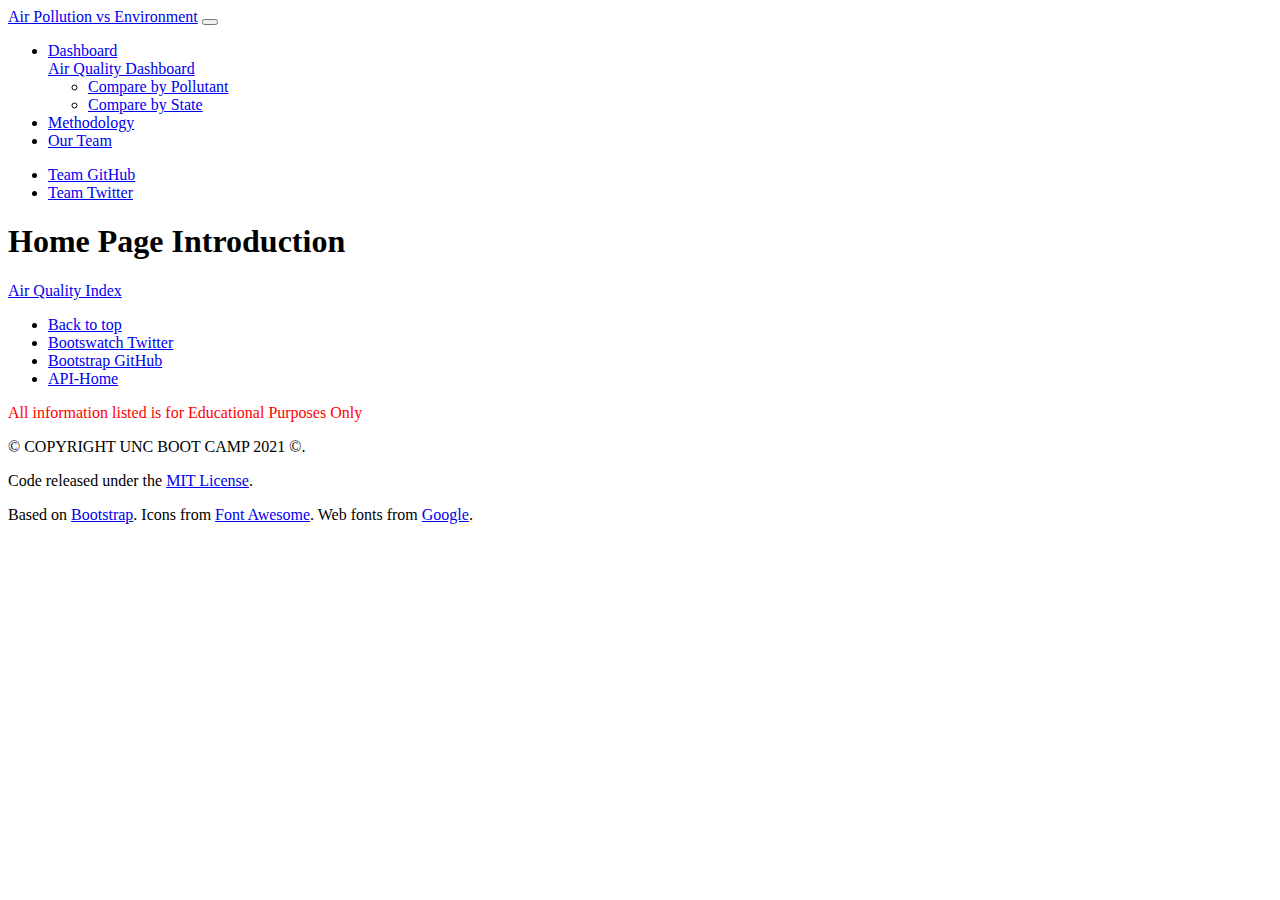
<file: Website/static/templates/index.html>
<!DOCTYPE html>
<html lang="en">
  <head>
    <meta charset="utf-8">
    <title>Home</title>
    <meta name="viewport" content="width=device-width, initial-scale=1">
    <link rel="stylesheet" href="https://bootswatch.com/5/spacelab/bootstrap.css">
  
    <link rel="stylesheet" href="https://bootswatch.com/_vendor/font-awesome/css/font-awesome.min.css">
    <link rel="stylesheet" href="https://bootswatch.com/_vendor/prismjs/themes/prism-okaidia.css">
    <link rel="stylesheet" href="https://bootswatch.com/_assets/css/custom.min.css">
   
  </head>
  <body>
    <div class="navbar navbar-expand-lg fixed-top navbar-dark bg-primary">
      <div class="container">
        <a href="index.html" class="navbar-brand">Air Pollution vs Environment</a>
        <button class="navbar-toggler" type="button" data-bs-toggle="collapse" data-bs-target="#navbarResponsive" aria-controls="navbarResponsive" aria-expanded="false" aria-label="Toggle navigation">
          <span class="navbar-toggler-icon"></span>
        </button>
        <div class="collapse navbar-collapse" id="navbarResponsive">
          <ul class="navbar-nav">
            <li class="nav-item dropdown">
              <a class="nav-link dropdown-toggle" data-bs-toggle="dropdown" href="#" id="themes">Dashboard <span class="caret"></span></a> 
              <div class="dropdown-menu" aria-labelledby="themes">
                <a class="dropdown-item" href="#">Air Quality Dashboard</a>
                <div class="dropdown-divider"></div>
                <ul>
                <li>
                <a class="dropdown-item" href="compareair.html">Compare by Pollutant</a> 
                </li>
                <li>
                <a class="dropdown-item" href="compareloc.html">Compare by State</a>
                </li>
               </ul> 
               </div>
            </li>
  
            <li class="nav-item">
              <!-- <a class="nav-link" href="{{ url_for('method')}}">Methodology</a> -->
              <a class="nav-link" href="methodology.html">Methodology</a>
            </li>
            <li class="nav-item">
              <a class="nav-link" href="team.html">Our Team</a>
            </li>                  
          </ul>
          <ul class="navbar-nav ms-md-auto">
            <li class="nav-item">
              <a target="_blank" rel="noopener" class="nav-link" href="#"><i class="fa fa-github"></i> Team GitHub</a>
            </li>
            <li class="nav-item">
              <a target="_blank" rel="noopener" class="nav-link" href="#"><i class="fa fa-twitter"></i> Team Twitter</a>
            </li>
          </ul>
        </div>
      </div>
    </div>

    <div class="container">
      <div class="page-header" id="banner">
        <div class="row">
          <div class="col-lg-8 col-md-7 col-sm-6">
            <h1>Home Page Introduction</h1>
            <p class="lead"><a href=" https://www.hindustantimes.com/cities/500-what-a-maxed-out-aqi-means/story-Zg0gUMnSKCZKEAu0iry62J.html ">Air Quality Index</a></p>
          </div>
          <div class="col-lg-4 col-md-5 col-sm-6">
            <div class="sponsor">
              <script async src="https://cdn.carbonads.com/carbon.js?serve=CKYIE23N&placement=bootswatchcom" id="_carbonads_js"></script>
            </div>
          </div>
        </div>
      </div>

       

      <div class="row">
        <div class="col-lg-12">
          <div  id="footer" class="container bg-light small jumbotron" style ="width:100%">
            <ul class="list-unstyled small">
              <li class="float-end"><a href="#top">Back to top</a></li>

              <li><a href="https://twitter.com/bootswatch">Bootswatch Twitter</a></li>
              <li><a href="https://github.com/thomaspark/bootswatch">Bootstrap GitHub</a></li>
              <li><a href="/">API-Home</a></li>

            </ul>
            <p class="small" style ="color:red">All information listed is for Educational Purposes Only</p>
            <p class="small">&copy; <a>COPYRIGHT UNC BOOT CAMP 2021</a> &copy;.</p>
            <p class="small">Code released under the <a href="https://github.com/thomaspark/bootswatch/blob/master/LICENSE">MIT License</a>.</p>
            <p class="small">Based on <a href="https://getbootstrap.com/" rel="nofollow">Bootstrap</a>. Icons from <a href="https://fontawesome.com/" rel="nofollow">Font Awesome</a>. Web fonts from <a href="https://fonts.google.com/" rel="nofollow">Google</a>.
            </p>
          </div>
        </div>
      </div>
    </div>

    <script src="https://bootswatch.com/_vendor/jquery/dist/jquery.min.js"></script>
    <script src="https://bootswatch.com/_vendor/bootstrap/dist/js/bootstrap.bundle.min.js"></script>
    <script src="https://bootswatch.com/_vendor/prismjs/prism.js" data-manual></script>
    <script src="https://bootswatch.com/_assets/js/custom.js"></script>
    
  </body>
</html>
</file>
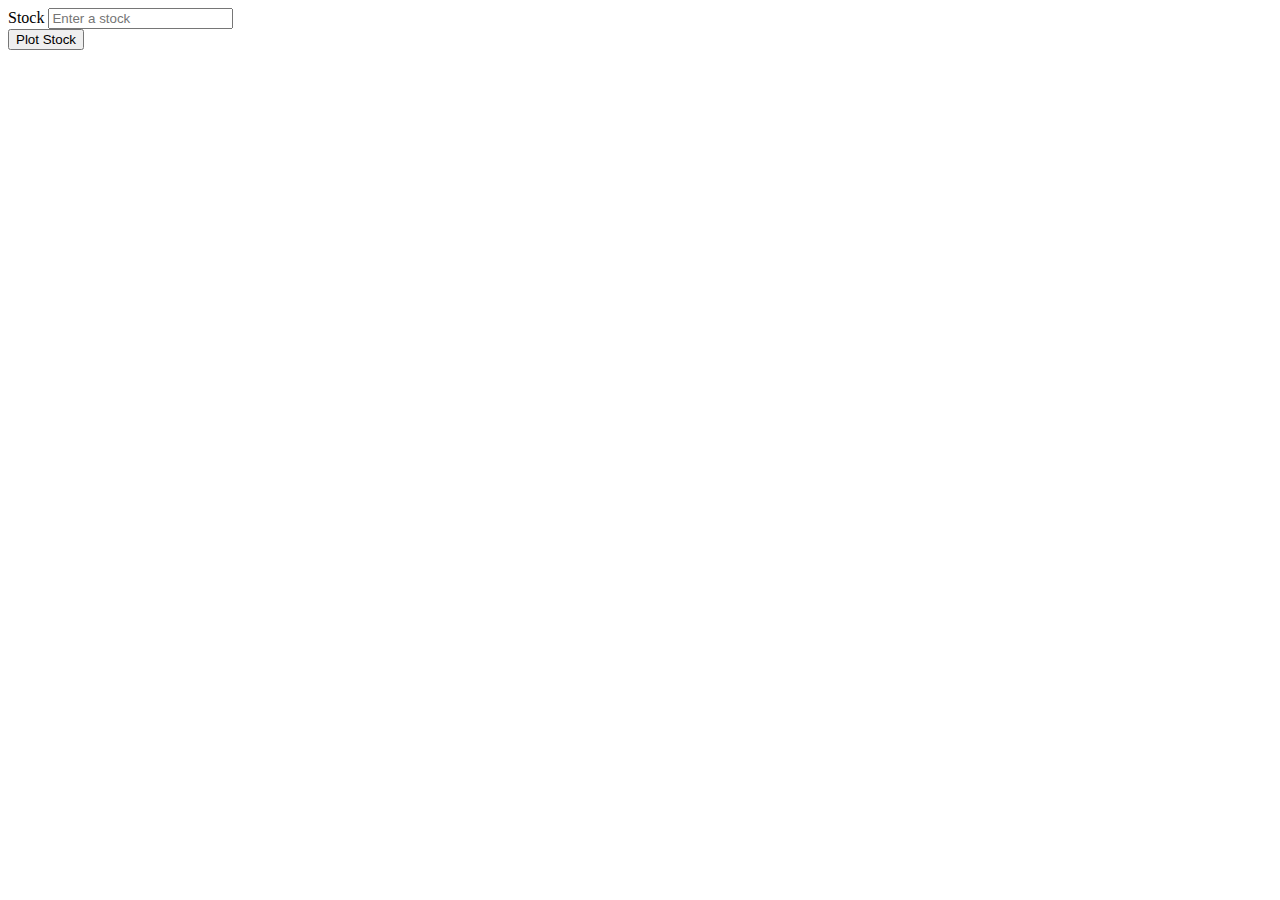
<file: Website/templates/Solved/index.html>
<!DOCTYPE html>
<html lang="en">

<head>
  <meta charset="UTF-8">
  <meta name="viewport" content="width=device-width, initial-scale=1.0">
  <meta http-equiv="X-UA-Compatible" content="ie=edge">
  <title>Financial Plot</title>
  <script src="https://d3js.org/d3.v5.min.js"></script>
  <script src="https://cdn.plot.ly/plotly-latest.min.js"></script>
</head>

<body>
  <form class="form-inline">
    <div class="form-group">
      <label for="stockInput">Stock</label>
      <input type="text" class="form-control" id="stockInput" placeholder="Enter a stock">
    </div>
    <button id="submit" type="submit" class="btn btn-default">Plot Stock</button>
  </form>
  <div id="plot"></div>
  <script src="plots.js"></script>
</body>

</html>
</file>
